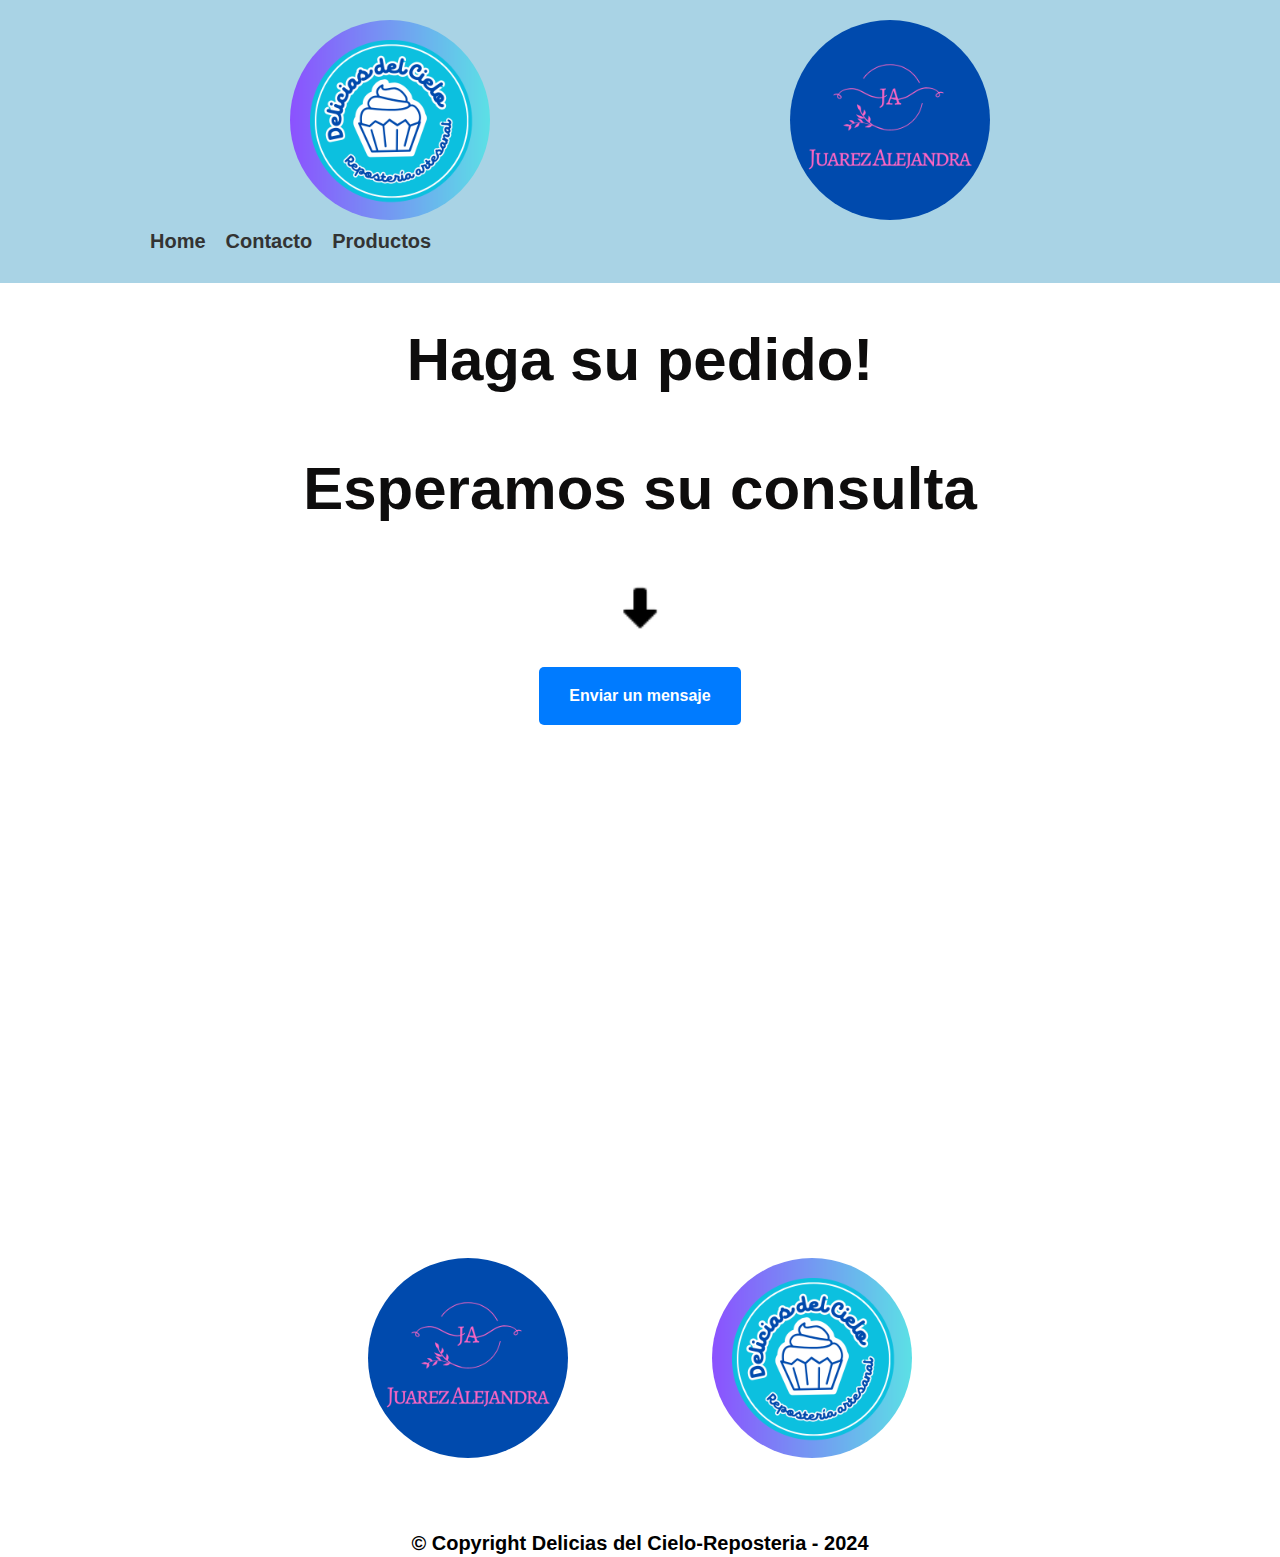
<file: contacto.html>
<!DOCTYPE html>
<html lang="en">
<head>
    <meta charset="UTF-8">
    <meta name="viewport" content="width=device-width, initial-scale=1.0">
    <link rel="stylesheet" href="contacto.css">
    <link rel="stylesheet" href="style.css">
    <link rel="stylesheet" href="https://iconos8.es">
    <title>Contacto-Delicias del Cielo-Reposteria</title>
</head>
<body>
    <header>
        <div class="caja">
            <h1 class="logos-header">
           <img class="logo"src="imagenes/Logotipo repostería pastelería tierno rosa (1).png" alt="logo">
           <img  class="Ale"src="imagenes/Logotipo estética de letras editables.png. ale.png" alt="">
        </h1>
        <nav>
            <ul>
                <li>
                  <a href="index.html">Home</a>
                </li>
                <li>
                   <a href="contacto.html">Contacto</a>
                </li>
                <li>
                   <a href="productos.html">Productos</a>
                    <ul class="submenu">
                    <li class="dulces-tortas"></li>
                    <a href="productos-dulces.html">Tortas y dulces </a>
                </li>
                <li class="salados">
                        <a href="productos-salados.html">Salados</a>
                </li>
                
            </ul>
        </nav>
    </div>
    </header>
    <main class="main-contacto">
      <h1 class="p-contacto"> Haga su pedido! </h1>
      <p class="p-contacto"> Esperamos su consulta</p>
       <img  class="icono-flecha"src="imagenes/icons8-gruesa-flecha-apuntando-hacia-abajo-30.png" alt="">
      <p class="enviar-mensaje">
        <a href="https://wa.me/+5492923512863?text=¡Hola! Tengo un proyecto en mente."
         target="_blank" rel="noreferrer" class="btn-main">Enviar un mensaje</a>
      </p>
    </main>
    <footer>
        <img class="logoAle"src="imagenes/Logotipo estética de letras editables.png. ale.png" alt="logoAle">
       <img  class="logo-footer"src="imagenes/Logotipo repostería pastelería tierno rosa (1).png" alt="logo">
       <p class="copyright">© Copyright Delicias del Cielo-Reposteria - 2024</p>
     
    </footer>
        
        
      
    </footer>
</body>
</html>
</file>
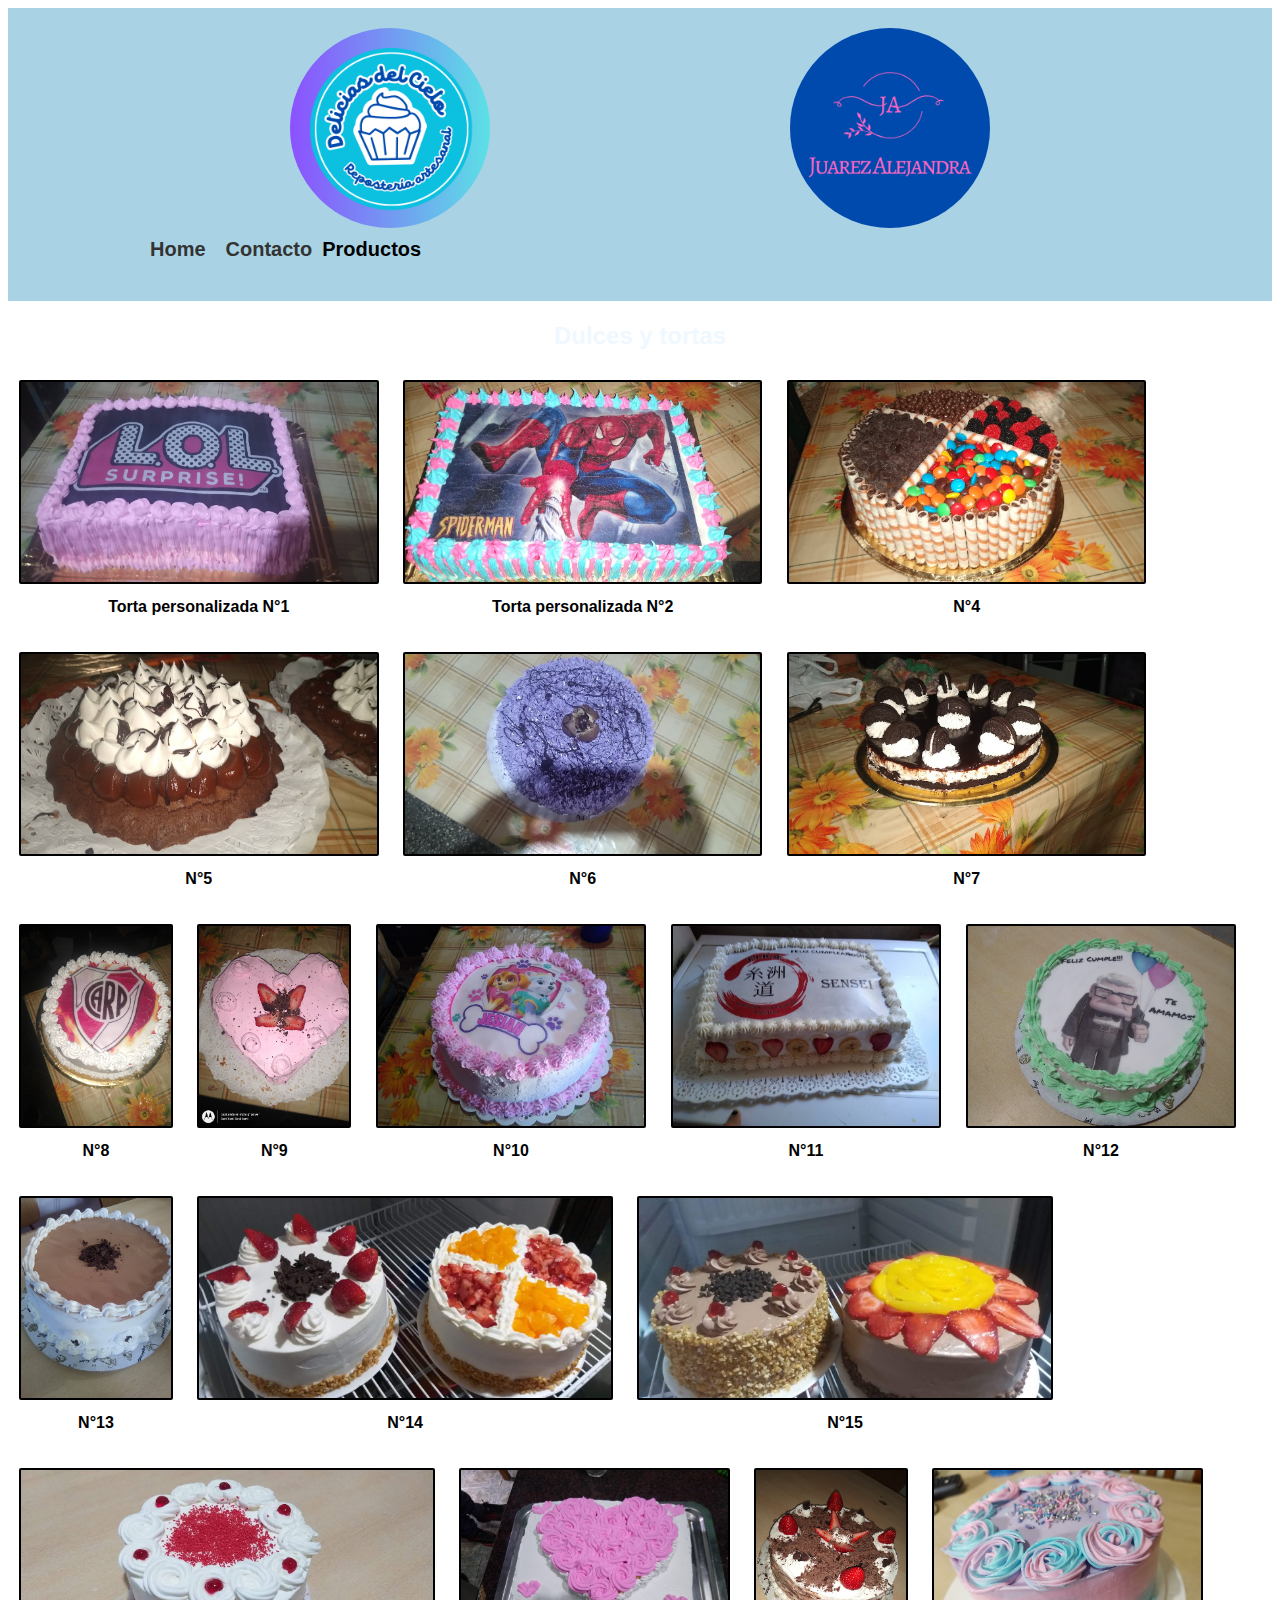
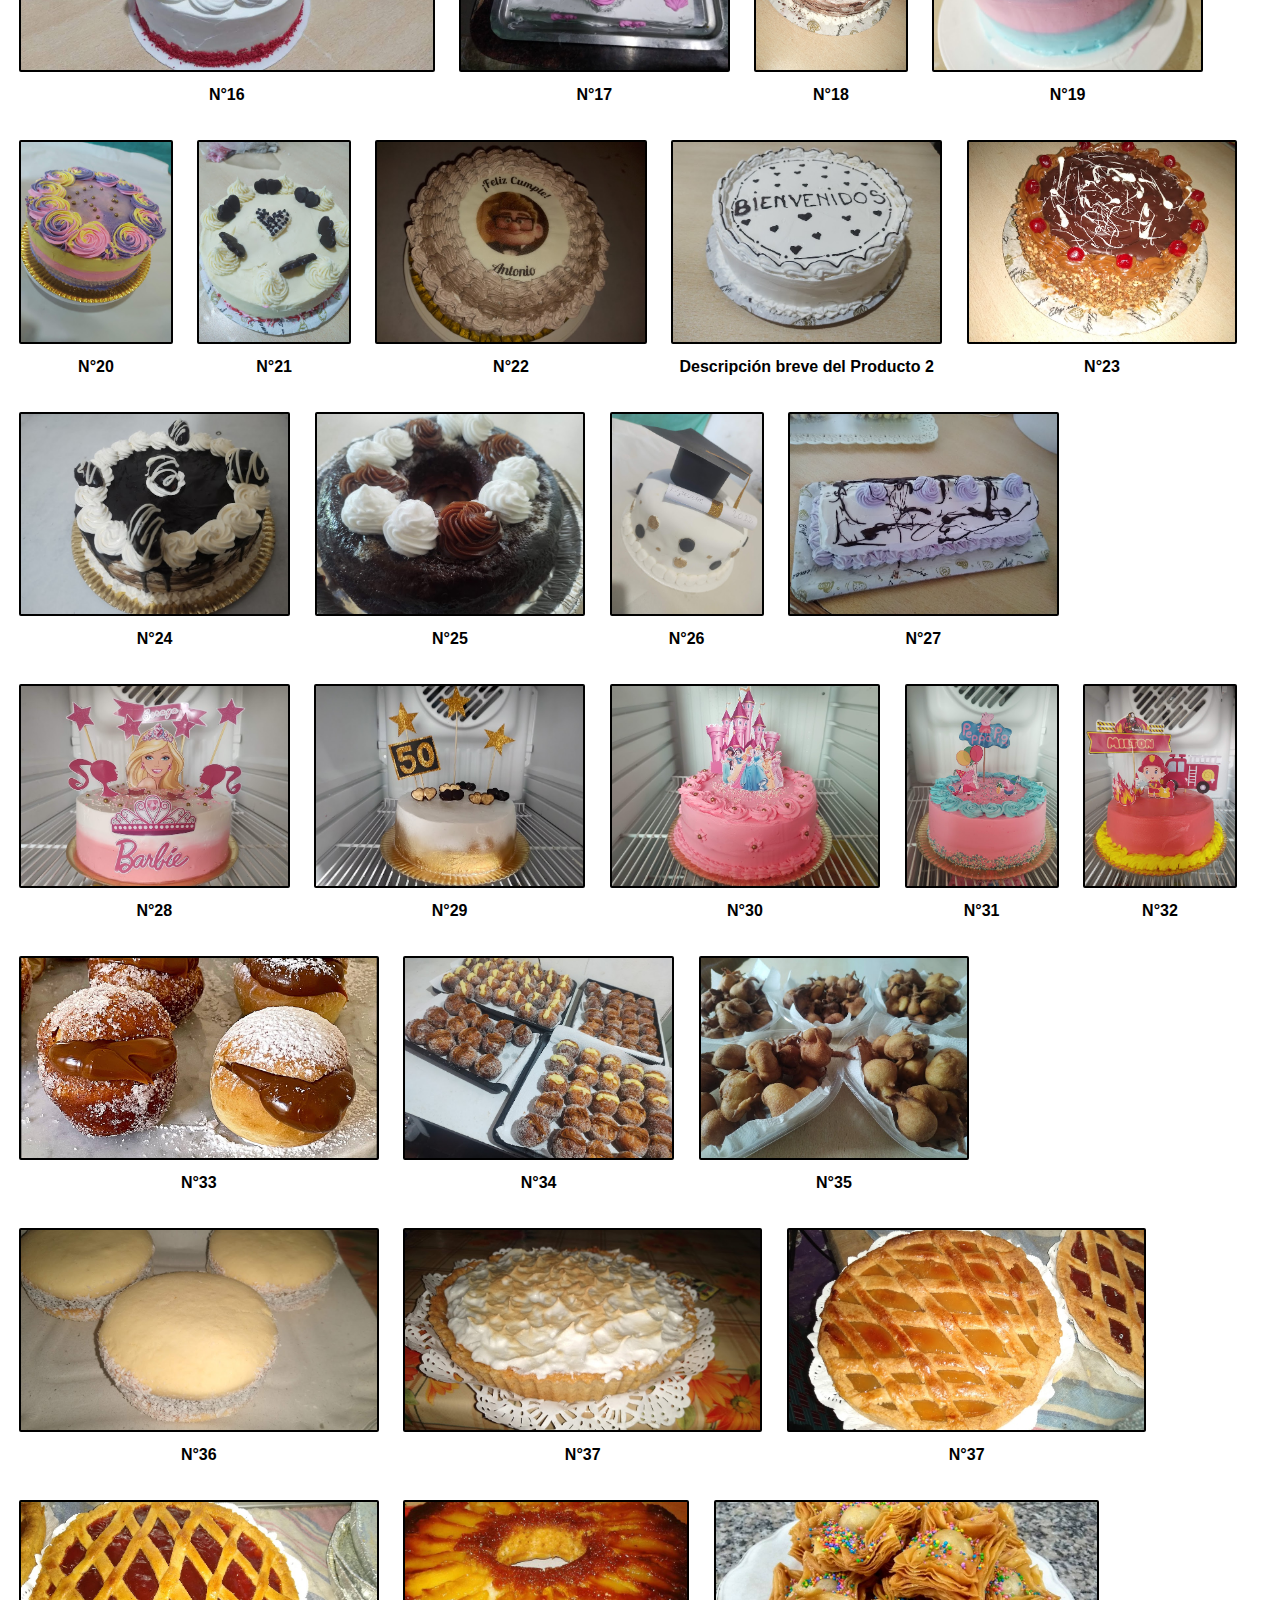
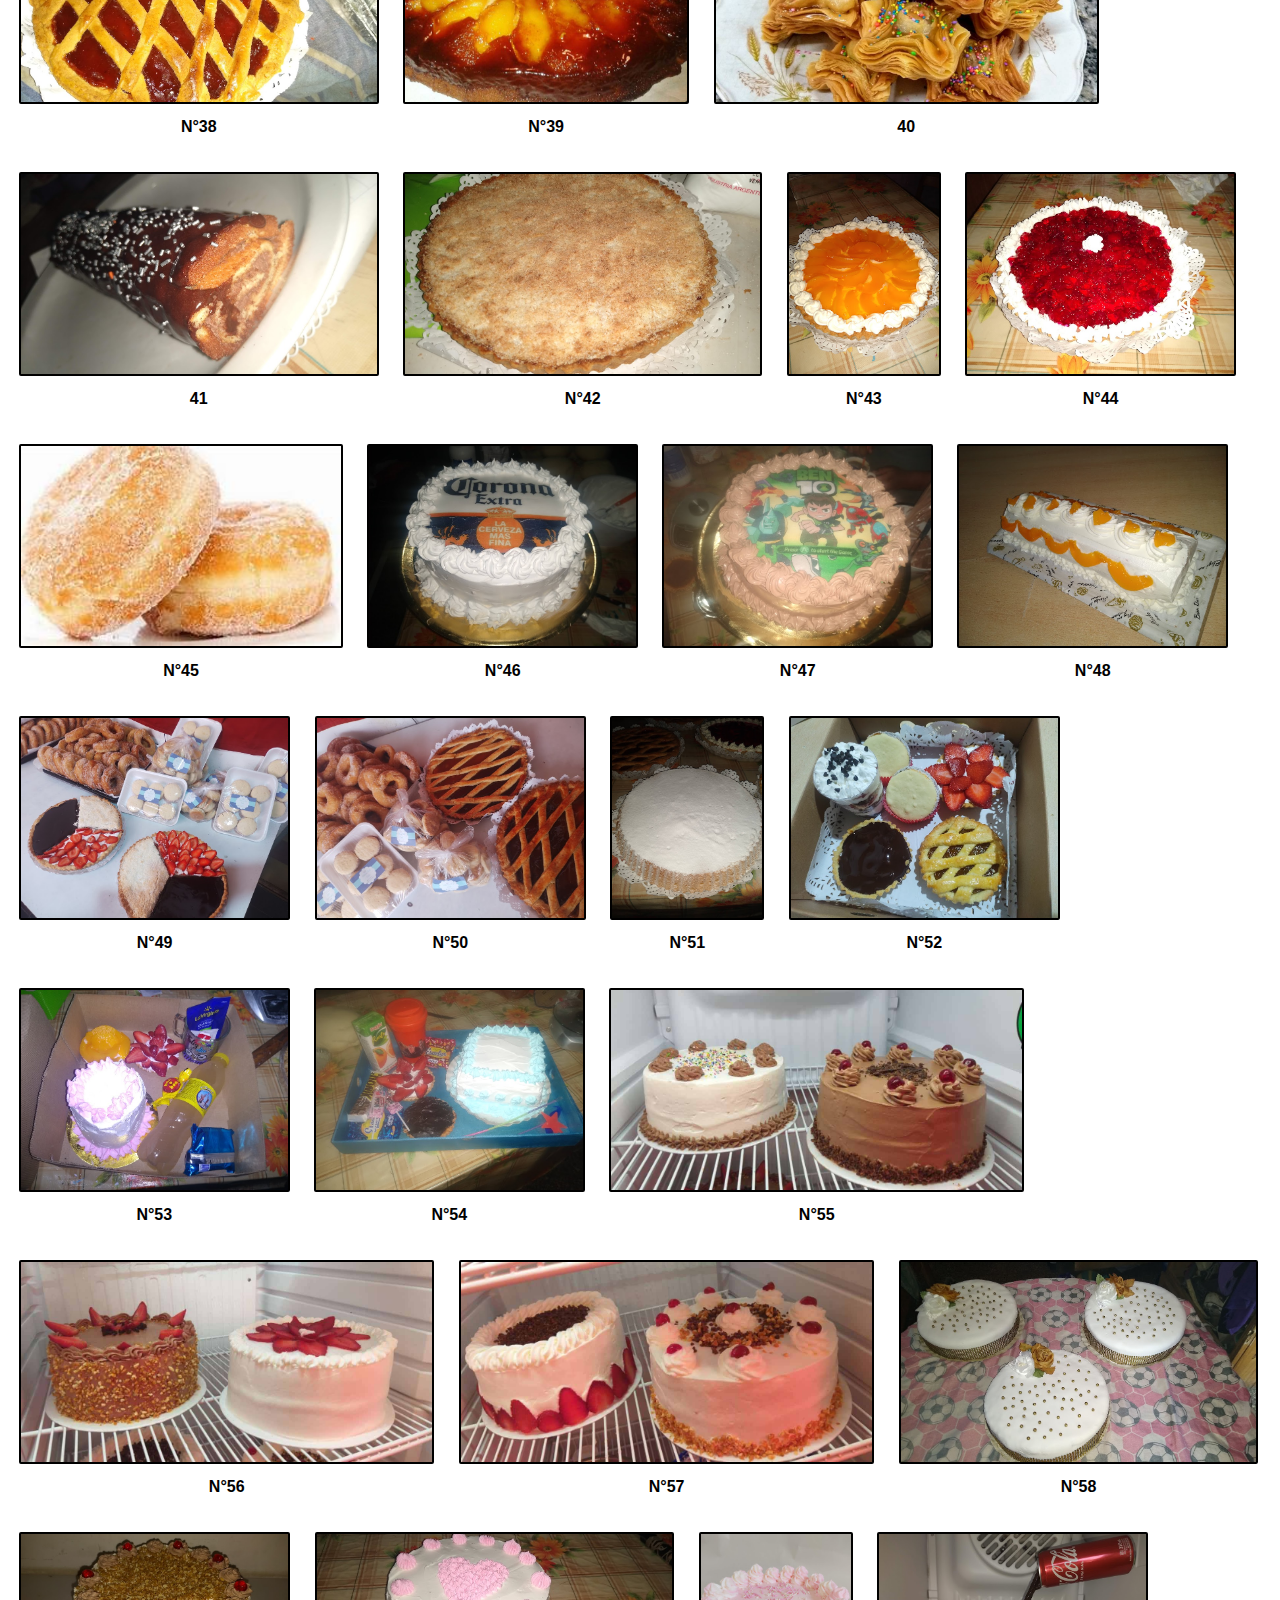
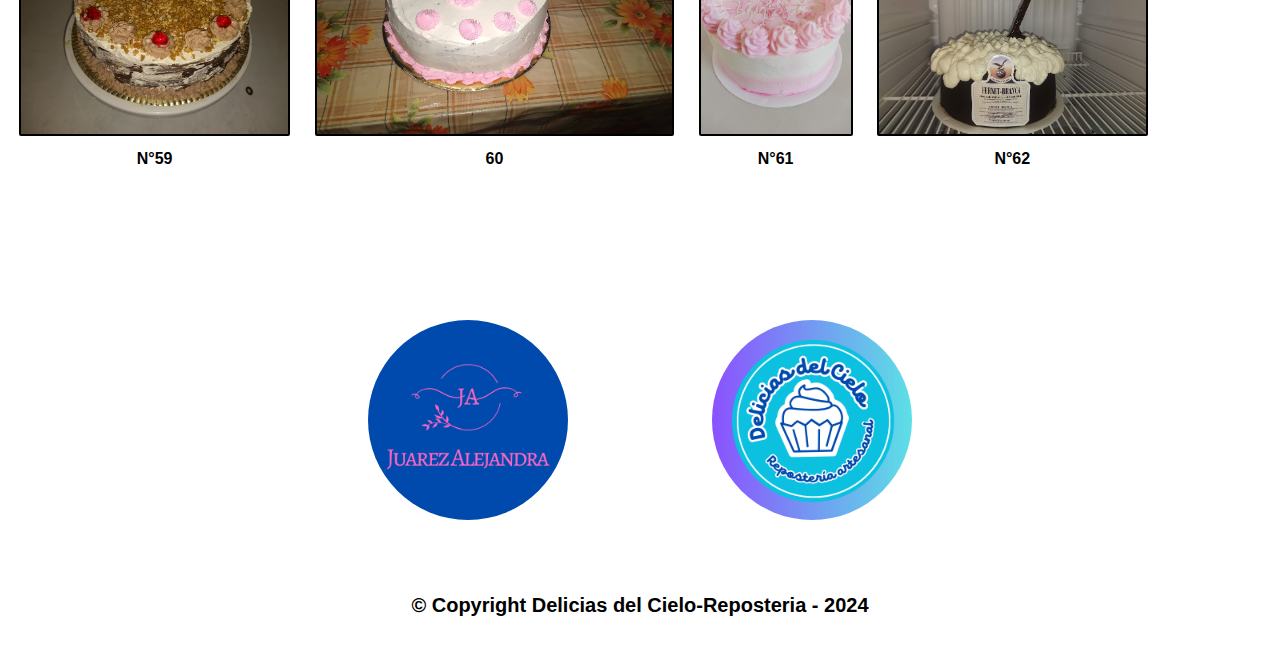
<file: productos-dulces.html>
<!DOCTYPE html>
<html lang="en">
<head>
    <meta charset="UTF-8">
    <meta name="viewport" content="width=device-width, initial-scale=1.0">
    <link rel="stylesheet" href="style.css">
    <link rel="stylesheet" href="productos-dulces.css">
    <title>Productos Dulces-Delicias del Cielo-Reposteria</title>
</head>
<body>
    <header>
        <div class="caja">
                 <h1 class="logos-header">
                    <img class="logo"src="imagenes/Logotipo repostería pastelería tierno rosa (1).png" alt="logo">
                    <img  class="Ale"src="imagenes/Logotipo estética de letras editables.png. ale.png" alt="">
                 </h1>
                <nav>
                    <ul>
                          <li>
                           <a href="index.html">Home</a>
                          </li>
                          <li>
                          <a href="contacto.html">Contacto</a>
                          </li>
                          <li>
                            <p class="producto">Productos</p>
                               <ul class="submenu">
                                 <li class="dulces-tortas">
                                    <a href="productos-dulces.html">Tortas y Dulces</a>
                                  </li>
                                  <li class="salados">
                                  <a href="productos-salados.html">Salados</a>
                                  </li>
                                </ul>
                          
                    </ul>
                </nav>
        </div>
    </header>
    <main>
        <section class="dulces">
            <h2 class="tortas-productos-dulces">Dulces y tortas</h2>
            <div class="producto">
                <img src="imagenes/torta 10.jpg" alt="Producto 1">
                <p>Torta personalizada N°1</p>
              </div>
              <div class="producto">
                <img src="imagenes/torta 11.jpg" alt="Producto 2">
                <p>Torta personalizada N°2</p>
              </div>
              <div class="producto">
                <img src="imagenes/torta 12.jpg" alt="Producto 1">
                <p>N°4</p>
              </div>
              <div class="producto">
                <img src="imagenes/torta 13.jpg" alt="Producto 2">
                <p>N°5</p>
              </div>
              <div class="producto">
                <img src="imagenes/torta 14.jpg" alt="Producto 1">
                <p>N°6</p>
              </div>
              <div class="producto">
                <img src="imagenes/torta 15.jpg" alt="Producto 2">
                <p>N°7</p>
              </div>
              <div class="producto">
                <img src="imagenes/torta 16.jpg" alt="Producto 1">
                <p>N°8</p>
              </div>
              <div class="producto">
                <img src="imagenes/torta 17.jpg" alt="Producto 2">
                <p>N°9</p>
              </div>
              <div class="producto">
                <img src="imagenes/torta 18.jpg" alt="Producto 1">
                <p>N°10</p>
              </div>
              <div class="producto">
                <img src="imagenes/torta 20.jpg" alt="Producto 2">
                <p>N°11</p>
              </div>
              <div class="producto">
                <img src="imagenes/torta 21.jpg" alt="Producto 1">
                <p>N°12</p>
              </div>
              <div class="producto">
                <img src="imagenes/torta 22.jpg" alt="Producto 2">
                <p>N°13</p>
              </div>
              <div class="producto">
                <img src="imagenes/torta 23.jpg" alt="Producto 1">
                <p>N°14</p>
              </div>
              <div class="producto">
                <img src="imagenes/torta 24.jpg" alt="Producto 2">
                <p>N°15</p>
              </div>
              <div class="producto">
                <img src="imagenes/torta 25.jpg" alt="Producto 1">
                <p>N°16</p>
              </div>
              <div class="producto">
                <img src="imagenes/torta 27.jpg" alt="Producto 2">
                <p>N°17</p>
              </div>
              <div class="producto">
                <img src="imagenes/torta 28.jpg" alt="Producto 1">
                <p>N°18</p>
              </div>
              <div class="producto">
                <img src="imagenes/torta 29.jpg" alt="Producto 2">
                <p>N°19</p>
              </div>
              <div class="producto">
                <img src="imagenes/torta 30.jpg" alt="Producto 1">
                <p>N°20</p>
              </div>
              <div class="producto">
                <img src="imagenes/torta 31.jpg" alt="Producto 2">
                <p>N°21</p>
              </div>
              <div class="producto">
                <img src="imagenes/torta 34.jpg" alt="Producto 1">
                <p>N°22</p>
              </div>
              <div class="producto">
                <img src="imagenes/torta 35.jpg" alt="Producto 2">
                <p>Descripción breve del Producto 2</p>
              </div>
              <div class="producto">
                <img src="imagenes/torta 37.jpg" alt="Producto 1">
                <p>N°23</p>
              </div>
              <div class="producto">
                <img src="imagenes/torta 40.jpg" alt="Producto 2">
                <p>N°24</p>
              </div>
              <div class="producto">
                <img src="imagenes/torta 43.jpg" alt="Producto 1">
                <p>N°25</p>
              </div>
              <div class="producto">
                <img src="imagenes/torta 42.jpg" alt="Producto 2">
                <p>N°26</p>
              </div>
              <div class="producto">
                <img src="imagenes/IMG_20210515_140531213-40.jpg" alt="Producto 1">
                <p>N°27</p>
              </div>
              <div class="producto">
                <img src="imagenes/torta 44.jpg" alt="Producto 2">
                <p>N°28</p>
              </div>
              <div class="producto">
                <img src="imagenes/torta 45.jpg" alt="Producto 1">
                <p>N°29</p>
              </div>
              <div class="producto">
                <img src="imagenes/torta 47.jpg" alt="Producto 2">
                <p>N°30</p>
              </div>
              <div class="producto">
                <img src="imagenes/torta 48.jpg" alt="Producto 1">
                <p>N°31</p>
              </div>
              <div class="producto">
                <img src="imagenes/torta 49.jpg" alt="Producto 2">
                <p>N°32</p>
              </div>
              <div class="producto">
                <img src="imagenes/bola fraile-dulce de leche.jpg" alt="Producto 1">
                <p>N°33</p>
              </div>
              <div class="producto">
                <img src="imagenes/bolafraile-ambas.jpg" alt="Producto 1">
                <p>N°34</p>
              </div>
              <div class="producto">
                <img src="imagenes/buñuelos.jpg" alt="Producto 1">
                <p>N°35</p>
              </div>
              <div class="producto">
                <img src="imagenes/Ialfajor maizena.jpg" alt="Producto 1">
                <p>N°36</p>
              </div>
              <div class="producto">
                <img src="imagenes/lemon pie.jpg" alt="Producto 1">
                <p>N°37</p>
              </div>
              <div class="producto">
                <img src="imagenes/pastafrola batata.jpg" alt="Producto 1">
                <p>N°37</p>
              </div>
              <div class="producto">
                <img src="imagenes/pastafrola membrillo.jpg" alt="Producto 1">
                <p>N°38</p>
              </div>
              <div class="producto">
                <img src="imagenes/photo torta invertida.jpg" alt="Producto 1">
                <p>N°39</p>
              </div>
              <div class="producto">
                <img src="imagenes/photopastelitos.jpg" alt="Producto 1">
                <p>40</p>
              </div>
              <div class="producto">
                <img src="imagenes/pionono de dulce leche.jpg" alt="Producto 1">
                <p>41</p>
              </div>
              <div class="producto">
                <img src="imagenes/tarta de dulce de leche-coco.jpg" alt="Producto 1">
                <p>N°42</p>
              </div>
              <div class="producto">
                <img src="imagenes/tarta de durazno.jpg" alt="Producto 1">
                <p>N°43</p>
              </div>
              <div class="producto">
                <img src="imagenes/tarta de frutilla.jpg" alt="Producto 1">
                <p>N°44</p>
              </div>
              <div class="producto">
                <img src="imagenes/thbola fraile-20.jpeg" alt="Producto 1">
                <p>N°45</p>
              </div>
              <div class="producto">
                <img src="imagenes/torta persolalizada corona.jpg" alt="Producto 1">
                <p>N°46</p>
              </div>
              <div class="producto">
                <img src="imagenes/torta personalizada ben10.jpg" alt="Producto 1">
                <p>N°47</p>
              </div>
              <div class="producto">
                <img src="imagenes/IMG_20210529_134021896-41.jpg" alt="Producto 1">
                <p>N°48</p>
              </div>
              <div class="producto">
                <img src="imagenes/IMG_20220326_131320401 -1.jpg" alt="Producto 1">
                <p>N°49</p>
              </div>
              <div class="producto">
                <img src="imagenes/IMG_20220328_124715190- 2.jpg" alt="Producto 1">
                <p>N°50</p>
              </div>
              <div class="producto">
                <img src="imagenes/torta Ricota.jpg" alt="Producto 1">
                <p>N°51</p>
              </div>
              <div class="producto">
                <img src="imagenes/combo 1.jpg" alt="Producto 1">
                <p>N°52</p>
              </div>
              <div class="producto">
                <img src="imagenes/desayuno 2.jpg" alt="Producto 1">
                <p>N°53</p>
              </div>
              <div class="producto">
                <img src="imagenes/desayuno.jpg" alt="Producto 1">
                <p>N°54</p>
              </div>
              <div class="producto">
                <img src="imagenes/tortas-1.jpg" alt="Producto 1">
                <p>N°55</p>
              </div>
              <div class="producto">
                <img src="imagenes/tortas-2.jpg" alt="Producto 1">
                <p>N°56</p>
              </div>
              <div class="producto">
                <img src="imagenes/tortas-3.jpg" alt="Producto 1">
                <p>N°57</p>
              </div>
              <div class="producto">
                <img src="imagenes/tortas-7.jpg" alt="Producto 1">
                <p>N°58</p>
              </div>
              <div class="producto">
                <img src="imagenes/trorta41.jpg" alt="Producto 1">
                <p>N°59</p>
              </div>
              <div class="producto">
                <img src="imagenes/trota 16.jpg" alt="Producto 1">
                <p>60</p>
              </div>
              <div class="producto">
                <img src="imagenes/trota 33.jpg" alt="Producto 1">
                <p>N°61</p>
              </div>
              <div class="producto">
                <img src="imagenes/torta 56.jpg" alt="Producto 1">
                <p>N°62</p>
              </div>
            </div>
            </section>
    </main>
    <footer>
        <img class="logoAle"src="imagenes/Logotipo estética de letras editables.png. ale.png" alt="logoAle">
        <img  class="logo-footer"src="imagenes/Logotipo repostería pastelería tierno rosa (1).png" alt="logo">
        <p class="copyright">© Copyright Delicias del Cielo-Reposteria - 2024</p>
    </footer>
</body>
</html>
</file>
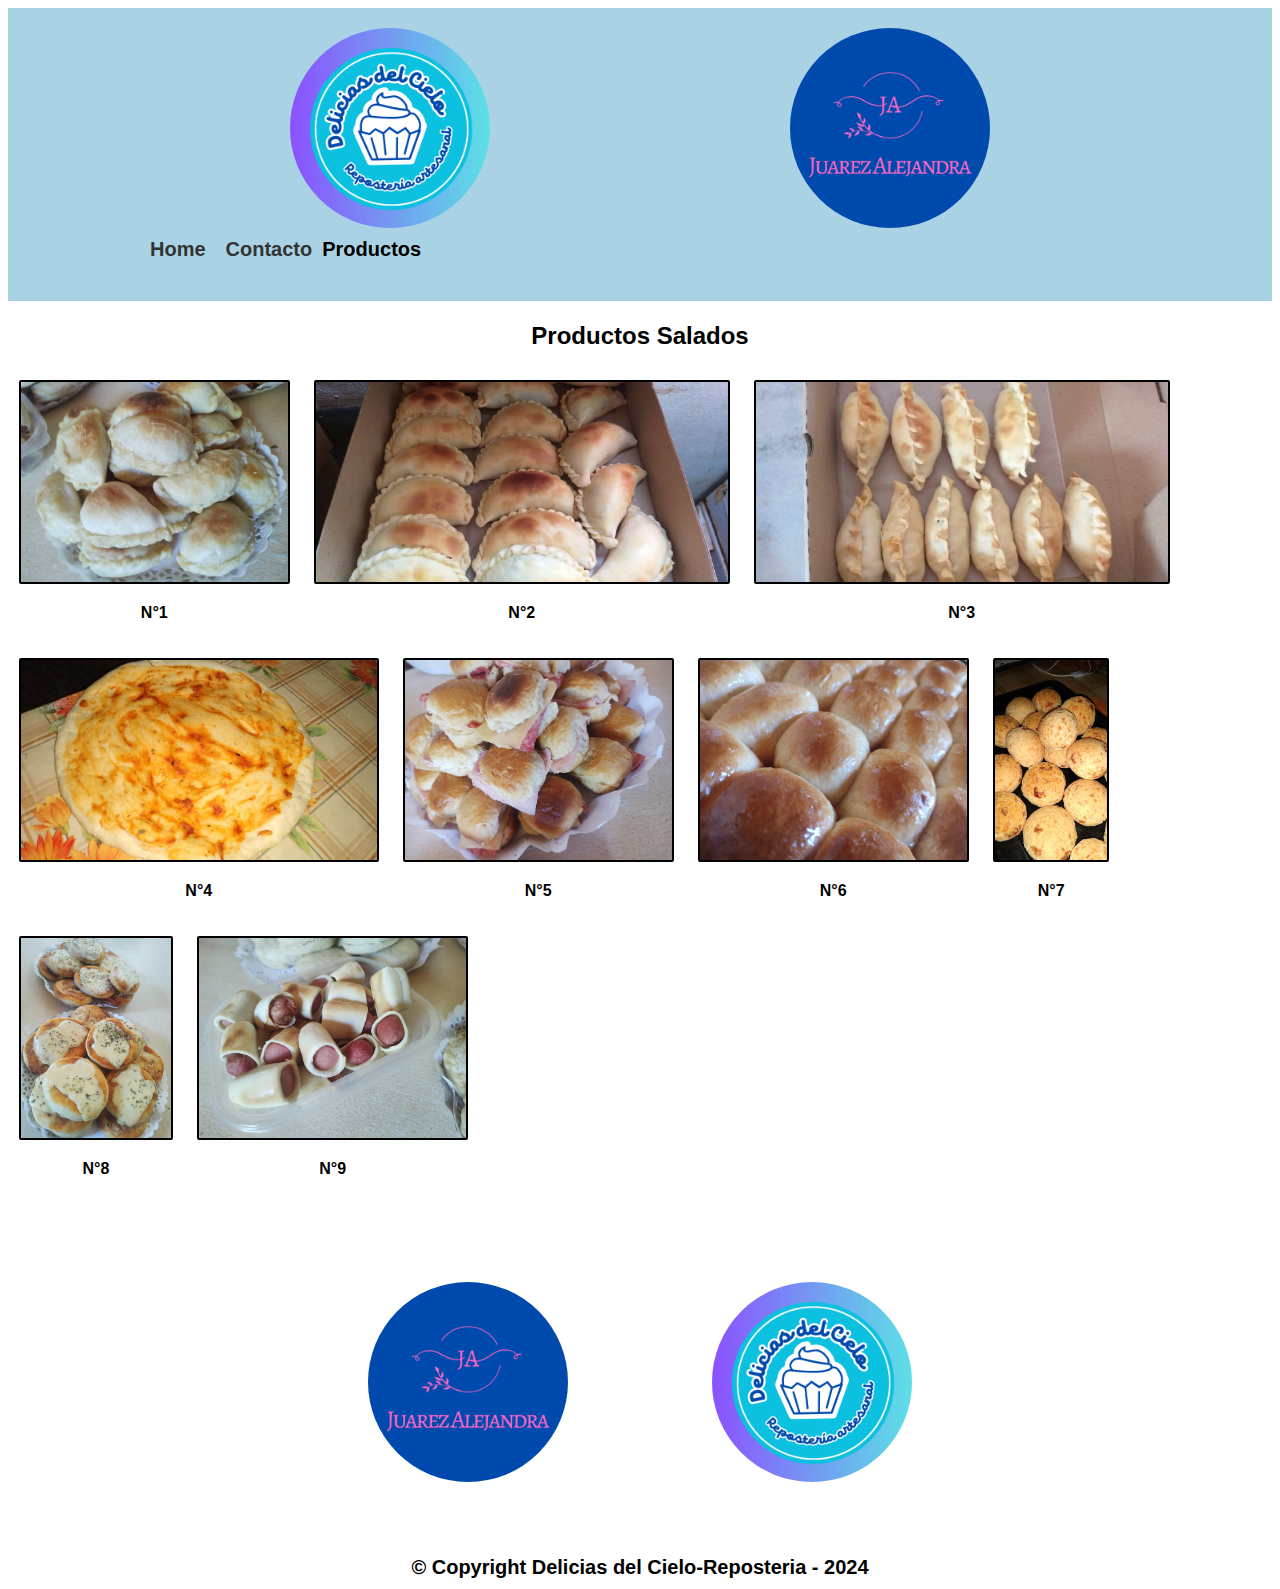
<file: productos-salados.html>
<!DOCTYPE html>
<html lang="en">
<head>
    <meta charset="UTF-8">
    <meta name="viewport" content="width=device-width, initial-scale=1.0">
    <link rel="stylesheet" href="style.css">
    <link rel="stylesheet" href="productos-salados.css">
    <title>Productos Salados- Delicias del Cielo-Reposteria</title>
</head>
<body>
    <header>
        <div class="caja">
                 <h1 class="logos-header">
                    <img class="logo"src="imagenes/Logotipo repostería pastelería tierno rosa (1).png" alt="logo">
                    <img  class="Ale"src="imagenes/Logotipo estética de letras editables.png. ale.png" alt="">
                 </h1>
           <nav> 
                <ul>
                   <li>
                       <a href="index.html">Home</a>
                    </li>
                    <li>
                       <a href="contacto.html">Contacto</a>
                    </li>
                    <li>
                      <p class="producto">Productos</p>
                           <ul class="submenu">
                              <li class="dulces-tortas">
                                <a href="productos-dulces.html">Tortas y dulces </a>
                              </li>
                               <li class="salados">
                                <a href="productos-salados.html">Salados</a>
                              </li>
                            </ul>
                    </li>
                </ul>
            </nav>
        </div>
    </header>
    <main>
        <section class="salados">
            <h2 class="titulo-salados">Productos Salados</h2>
           <div class="productos-salados">
            <div class="producto">
              <img src="imagenes/empanad.jpg" alt="Producto 1">
              <p>N°1</p>
            </div>
            <div class="producto">
              <img src="imagenes/empanadas de carne.jpg" alt="Producto 1">
              <p>N°2</p>
            </div>
              <div class="producto">
                <img src="imagenes/empanadas pollo.jpg" alt="Producto 1">
                <p>N°3</p>
              </div>
                <div class="producto">
                  <img src="imagenes/pre-pzza.jpg" alt="Producto 1">
                  <p>N°4</p>
           </div>
           <div class="producto">
            <img src="imagenes/chips relleno.jpg" alt="Producto 1">
            <p>N°5</p>
          </div>
          <div class="producto">
            <img src="imagenes/chips.jpg" alt="Producto 1">
            <p>N°6</p>
          </div>
          <div class="producto">
            <img src="imagenes/pancito saborizado.jpg" alt="Producto 1">
            <p>N°7</p>
          </div>
          <div class="producto">
            <img src="imagenes/pzzetas.jpg" alt="Producto 1">
            <p>N°8</p>
          </div>
          <div class="producto">
            <img src="imagenes/IMG_20221031_130747105-65.jpg" alt="Producto 1">
            <p>N°9</p>
          </div>
          </div>
       </section>
    </main>
    <footer>
        <img class="logoAle"src="imagenes/Logotipo estética de letras editables.png. ale.png" alt="logoAle">
        <img  class="logo-footer"src="imagenes/Logotipo repostería pastelería tierno rosa (1).png" alt="logo">
        <p class="copyright">© Copyright Delicias del Cielo-Reposteria - 2024</p>
        
    </footer>
</body>
</html>
</file>
<file: contacto.css>
body{
    padding: 0;
    margin: 0;
}









/* Apply basic styling to the main-contacto class */
.main-contacto {
    text-align: center;
    margin: 1px;
    background-image: url(https://i.pinimg.com/originals/e2/f6/e9/e2f6e9bf86569eea0f1187b95636c28e.jpg);
    background-repeat: no-repeat;
     background-size: cover;
     height: 900px;
     padding: 0.5px;
    
  }
  
  /* Style the heading within the main-contacto class */
  .p-contacto {
    font-size: 60px;
    color: #0e0d0d;
    
  }
  
.icono-flecha{
    height: 50px;
}
 
 
 
  
  
  /* Style the enviar-mensaje class */
  .enviar-mensaje {
    margin-top: 30px;
  }
  
  /* Style the btn-main class (button) */
  .btn-main {
    display: inline-block;
    padding: 20px 30px;
    background-color: #007bff;
    color: #fff;
    text-decoration: none;
    border-radius: 5px;
  }
  
  /* Hover effect for the button */
  .btn-main:hover {
    background-color: #0056b3;
  }
</file>
<file: style.css>
body{
    font-family: 'Montserrat', sans-serif;
    font-weight: bold;
}

header {
    background-color: #a9d3e5;
    padding: 20px ;
  
}

.caja{
    width: 1000px;
    position: relative;
    margin: 0 auto;
}
.logos-header{
    display:flex; /* Establecer el contenedor como flexbox */
    justify-content: space-around; /* Espaciado uniforme entre los elementos flexibles */
    align-items: center; /* Centrar verticalmente los elementos flexibles */
    height: 200px;; /* Establecer la altura del contenedor al 100% del viewport */
    margin: 0; /* Eliminar márgenes predeterminados del body */

}
.logo{
    width: 200px;
    border-radius: 50%;
}
.Ale{
    width: 200px;
    border-radius: 50%;
   
}
nav li{
   font-size: 20px;
   
    position: relative;
}
/* Estilos para el menú desplegable */

nav ul {
    list-style: none;
    margin: 0;
    padding: 0;
    display:flex;
}
nav a {
    display: flex;
    padding: 10px;
    text-decoration: none;
    color: #333;
}
.producto{
    margin-top: 10px;
}
.submenu {
    display: none;
    position: absolute;
    top: 100%;
    left: 0;
    background-color: #fff;
    box-shadow: 0 2px 5px rgba(0, 0, 0, 0.2);
}

.submenu li {
    width: 100%;
    text-align: right;
}

nav li:hover .submenu {
    display: block;
}
nav a:hover{
    color: #c78c19;
    text-decoration: underline;
}
.banner{
    width: 100%;
}
.principal {
    padding: 3em 0;
    background-color: #5299a4;
   width: 100%;
    margin:0;
    height: 300px;
}
.titulo-principal {
  text-align: center;
    font-size: 2em;
    margin: 0 0 1em;
    clear: left;
    padding-left: 20px;
   
 }
.imagen-main {
    width: 400px;
    float: left;
    margin: 10px;
   
    
 }

 .descripcion-delicias{
   
        font-size: 18px;
        display: block;
        margin-block-start: 1em;
        margin-block-end: 1em;
        margin-inline-start: 5px;
        margin-inline-end: 5px;
        padding: 20px;
    }
strong{
    color:chartreuse;
}
.mapa{
    padding: 3em 0;
    background: linear-gradient(#FEFEFE,  #888888)
}
    
.mapa p{
    margin: 0 0 2em;
    text-align: center;
    font-size: 20px;
}
    
.mapa-contenido{
    width: 940px;
    margin: 0 auto;
}
iframe{
    margin: 0;
padding: 0;
border: 0;
font-size: 100%;
font: inherit;
vertical-align: baseline;
}
footer{
    text-align: center;
    padding: 2px;
    background-image: url(https://s1.1zoom.me/big0/590/Petals_Light_Blue_473244.jpg);
    background-repeat: no-repeat;
    background-size: cover;

}
.logoAle{
    width: 200px;
  padding: 50px;
  margin: 20px;
  border-radius: 50%;
 }
 
 .logo-footer{
     width: 200px;
     padding: 50px;
     margin: 20px;
     border-radius: 50%;
 }
 .copyright{
     
         color:black;
         font-size: 20px;
         margin: 0px;
     
 }
/*movil*/
/*Portrait*/
/*Default*/
@media (max-width: 575.98px)and (orientation:portrait) {
    .logos-header{
        display:block; 
        justify-content: space-around;
        align-items: center; 
        height: 200px;
        margin: 0;
 }
 .imagen-main {
    width: 300px;
    float: left;
    margin: 10px;
   
    
 }

 .descripcion-delicias{
   
        font-size: 15px;
        display: block;
        margin-block-start: 1em;
        margin-block-end: 1em;
        margin-inline-start: 5px;
        margin-inline-end: 5px;
        padding: 20px;
    }
strong{
    color:chartreuse;
}

}
/*landscape*/
@media (min-width: 576px) and (max-width: 991.98px) and (orientation:landscape) {
    .logos-header{
        display:block; 
        justify-content: space-around;
        align-items: center; 
        height: 200px;
        margin: 0;
    }
}
/*fin movil*/
</file>
<file: productos-dulces.css>
main {
    max-width: 100%;
    margin: 0 auto;
     background-image: url(https://tse4.mm.bing.net/th?id=OIP.AonjUr3hT1Xm2k6glDaqHgHaE8&pid=Api&P=0&h=180);
   
   background-repeat: no-repeat;
   background-size: cover;
}
.tortas-productos-dulces{
    text-align: center;
    color: aliceblue;
}
section.dulces {
    margin-bottom: 5px;
    padding: 1px;
  }
 div.producto {
    margin: 10px;
    text-align: center;
    display: inline-block;
  }
  div.producto img {
    max-width: 100%;
    height: 200px;
    border: 2px solid black;
    border-radius: 2px;
  }
  
  /* Style the product descriptions */
  div.producto p {
    margin-top: 10px;}

    footer{
        text-align: center;
      
        background-image: url(https://s1.1zoom.me/big0/590/Petals_Light_Blue_473244.jpg);
        background-repeat: no-repeat;
        background-size: 100% auto;
        background-position: center bottom;
        padding: 50px 0 30px ;
    } 
        
        .logoAle{
            width: 200px;
          padding: 50px;
          margin: 20px;
          border-radius: 50%;
         }
         
         .logo-footer{
             width: 200px;
             padding: 50px;
             margin: 20px;
             border-radius: 50%;
         }
         .copyright{
             
                 color:black;
                 font-size: 20px;
                 margin: 0px;
             
         }
</file>
<file: productos-salados.css>
main{
    background-image: url(https://media.istockphoto.com/id/1345930726/es/foto/pintura-de-acuarela-de-fondo-oto%C3%B1al-hojas-de-arce-en-rojo-y-amarillo-hojas-de-oto%C3%B1o-pintadas-a.jpg?s=612x612&w=0&k=20&c=GhSLMPHlxPHFwSLq923Xf_iDWpNmt3tKMLeLczhAqH0=);
    background-repeat: no-repeat;
    background-size: cover;
    
    
}
section.salados {
    margin-bottom: 5px;
    padding: 1px;
  }
  .titulo-salados{
  text-align: center;
  }

 div.producto {
    margin: 10px;
    text-align: center;
    display: inline-block;
  }
  div.producto img {
    max-width: 100%;
    height: 200px;
    border: 2px solid black;
    border-radius: 2px;
  }
</file>
